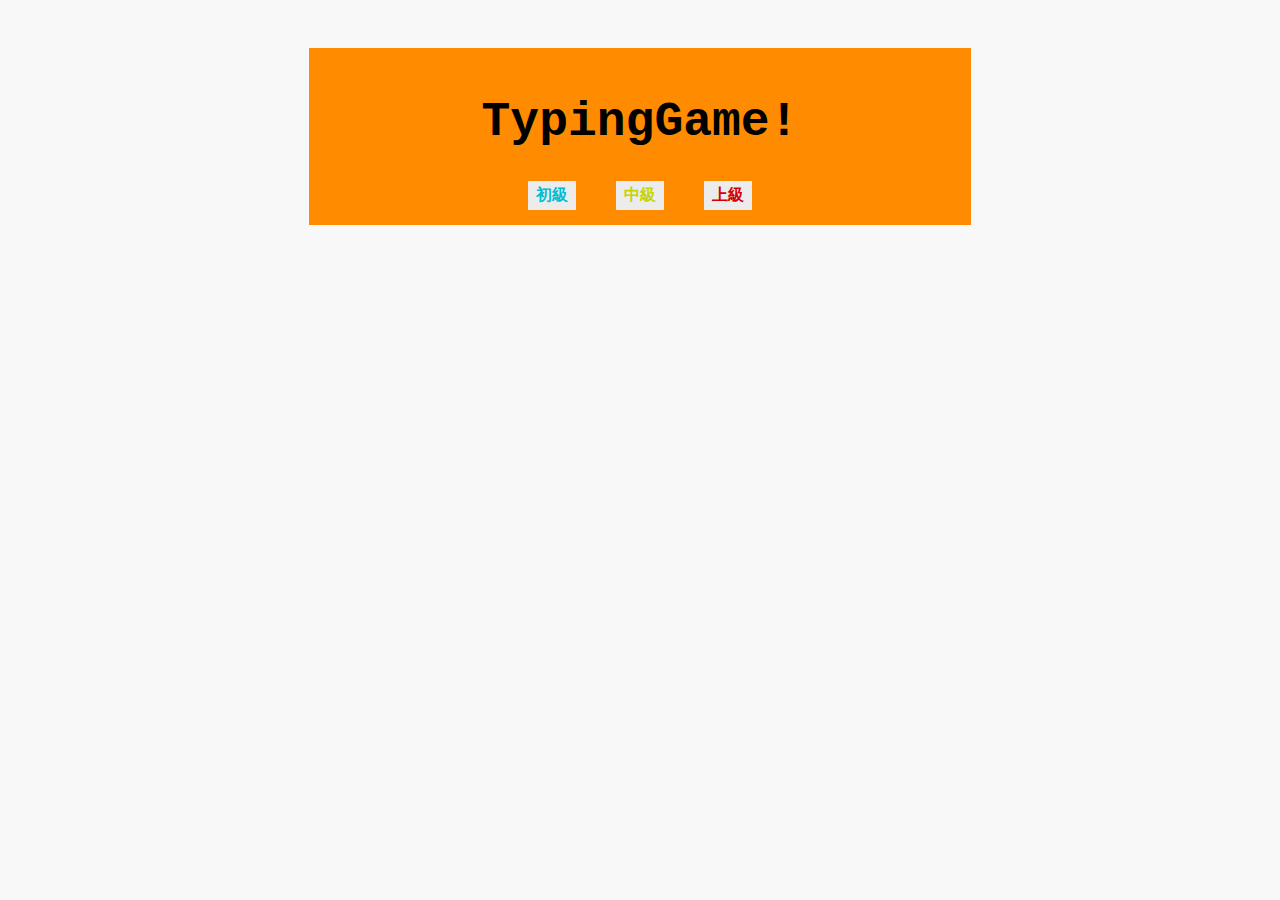
<file: index.html>
<!DOCTYPE html>
<html lang="ja">

<head>
  <meta charset="utf-8">
  <title>Typinggame</title>
  <link rel="stylesheet" href="styles.css">
</head>

<body>
  <div class="title">
    <h1>TypingGame!</h1>
    <a href="easy.html" class="btn1">
      初級
    </a>
    <a href="normal.html" class="btn2">
      中級
    </a>
    <a href="hard.html" class="btn3">
      上級
    </a>

  </div>


</body>

</html>
</file>
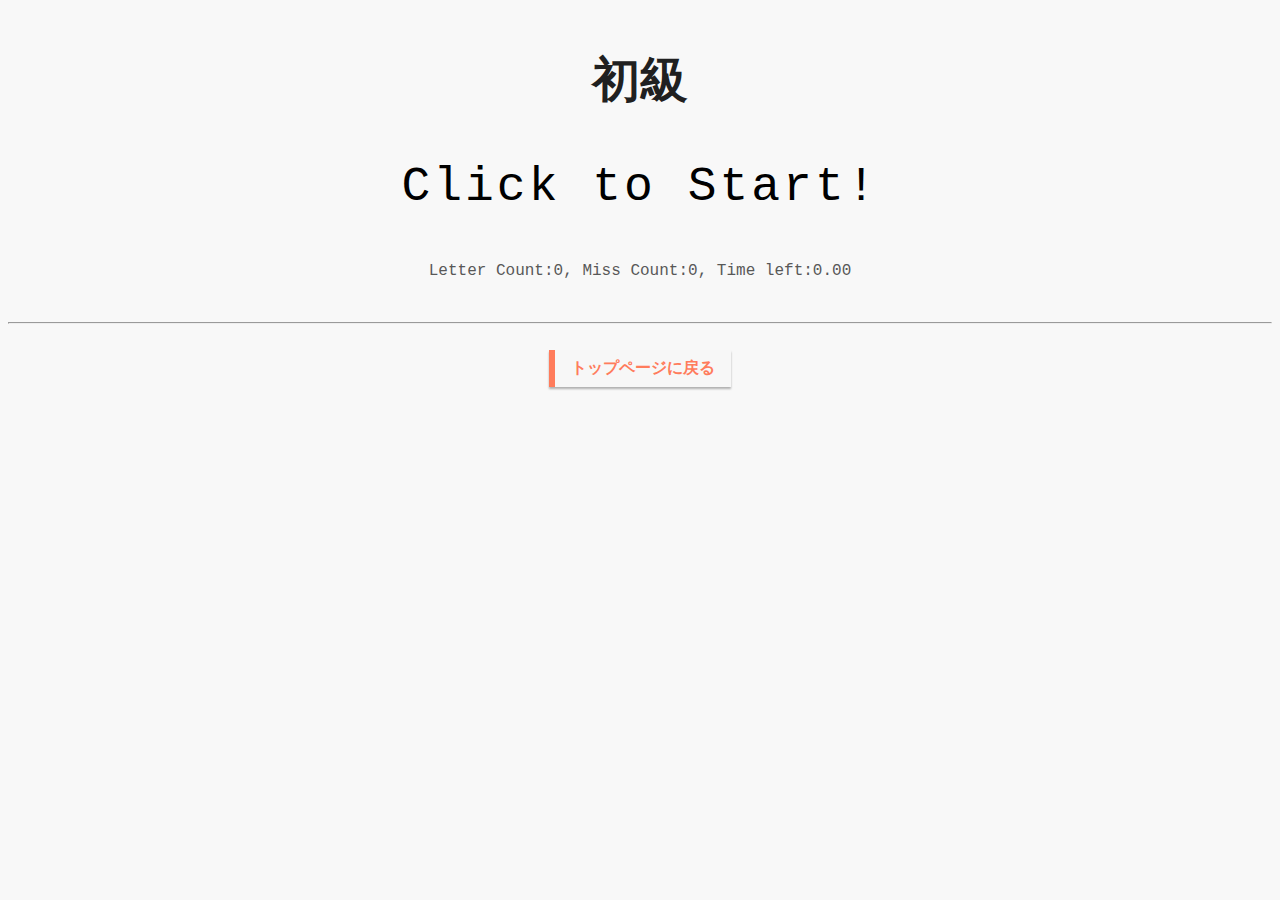
<file: easy.html>
<!DOCTYPE html>
<html lang="ja">

<head>
  <meta charset="utf-8">
  <title>Typinggame</title>
  <link rel="stylesheet" href="styles.css">
</head>

<body>
  <h1 class="nanido">初級</h1>
  <p id="target">Click to Start!</p>
  <p class="info">
    Letter Count:<span id="score">0</span>,
    Miss Count:<span id="miss">0</span>,
    Time left:<span id="timer">0.00</span>

  </p>
  <br>
  <hr><br>
  <a href="index.html" class="btn-sticky">
    トップページに戻る
  </a>
  <script src="easy.js"></script>
</body>

</html>
</file>
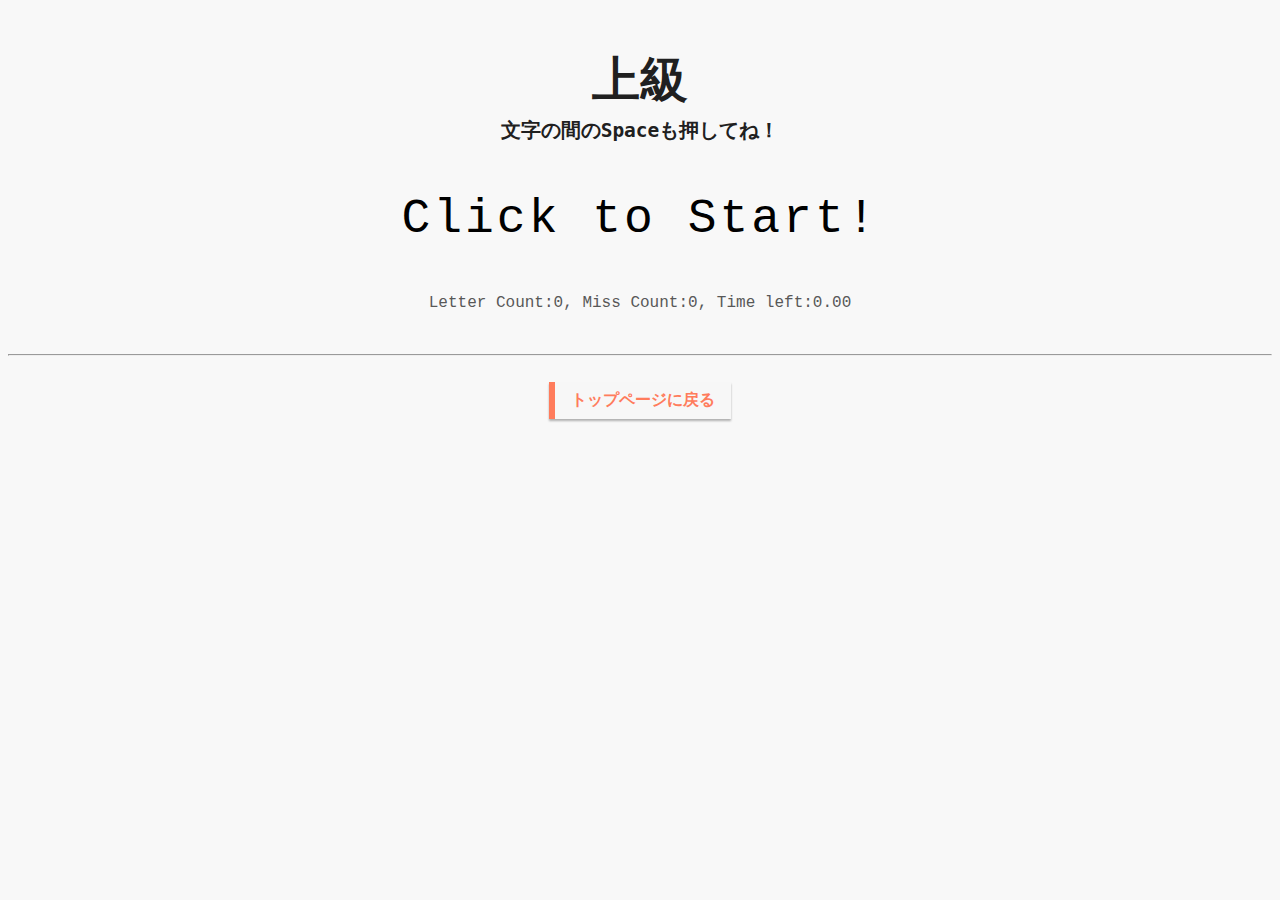
<file: hard.html>
<!DOCTYPE html>
<html lang="ja">

<head>
  <meta charset="utf-8">
  <title>Typinggame</title>
  <link rel="stylesheet" href="styles.css">
</head>

<body>
  <h1 class="nanido">上級</h1>
  <h2>文字の間のSpaceも押してね！</h2>
  <p id="target">Click to Start!</p>
  <p class="info">
    Letter Count:<span id="score">0</span>,
    Miss Count:<span id="miss">0</span>,
    Time left:<span id="timer">0.00</span>

  </p>
  <br>
  <hr><br>
  <a href="index.html" class="btn-sticky">
    トップページに戻る
  </a>
  <script src="hard.js"></script>
</body>

</html>
</file>
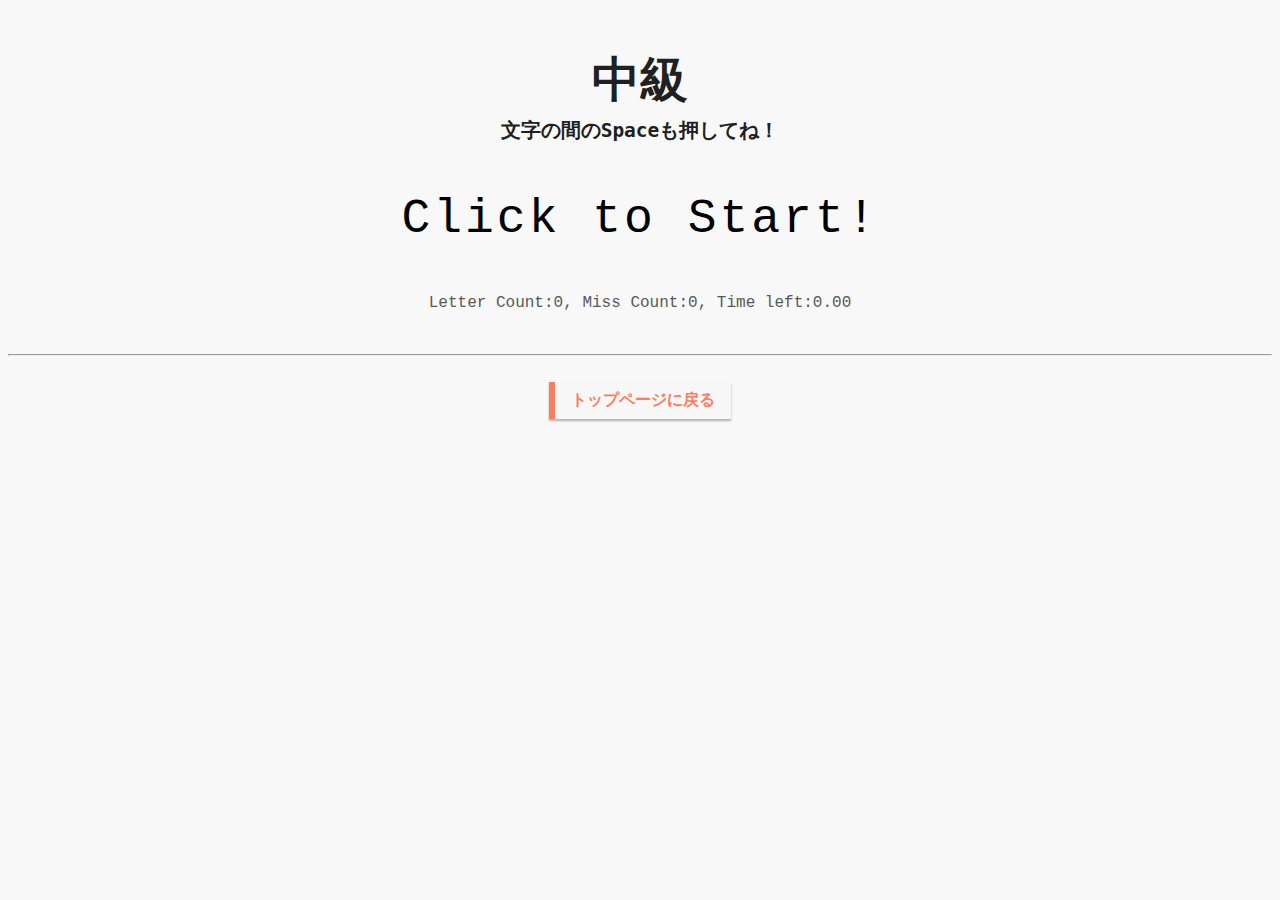
<file: normal.html>
<!DOCTYPE html>
<html lang="ja">

<head>
  <meta charset="utf-8">
  <title>Typinggame</title>
  <link rel="stylesheet" href="styles.css">
</head>

<body>
  <h1 class="nanido">中級</h1>
  <h2>文字の間のSpaceも押してね！</h2>
  <p id="target">Click to Start!</p>
  <p class="info">
    Letter Count:<span id="score">0</span>,
    Miss Count:<span id="miss">0</span>,
    Time left:<span id="timer">0.00</span>

  </p>
  <br>
  <hr><br>
  <a href="index.html" class="btn-sticky">
    トップページに戻る
  </a>
  <script src="normal.js"></script>
</body>

</html>
</file>
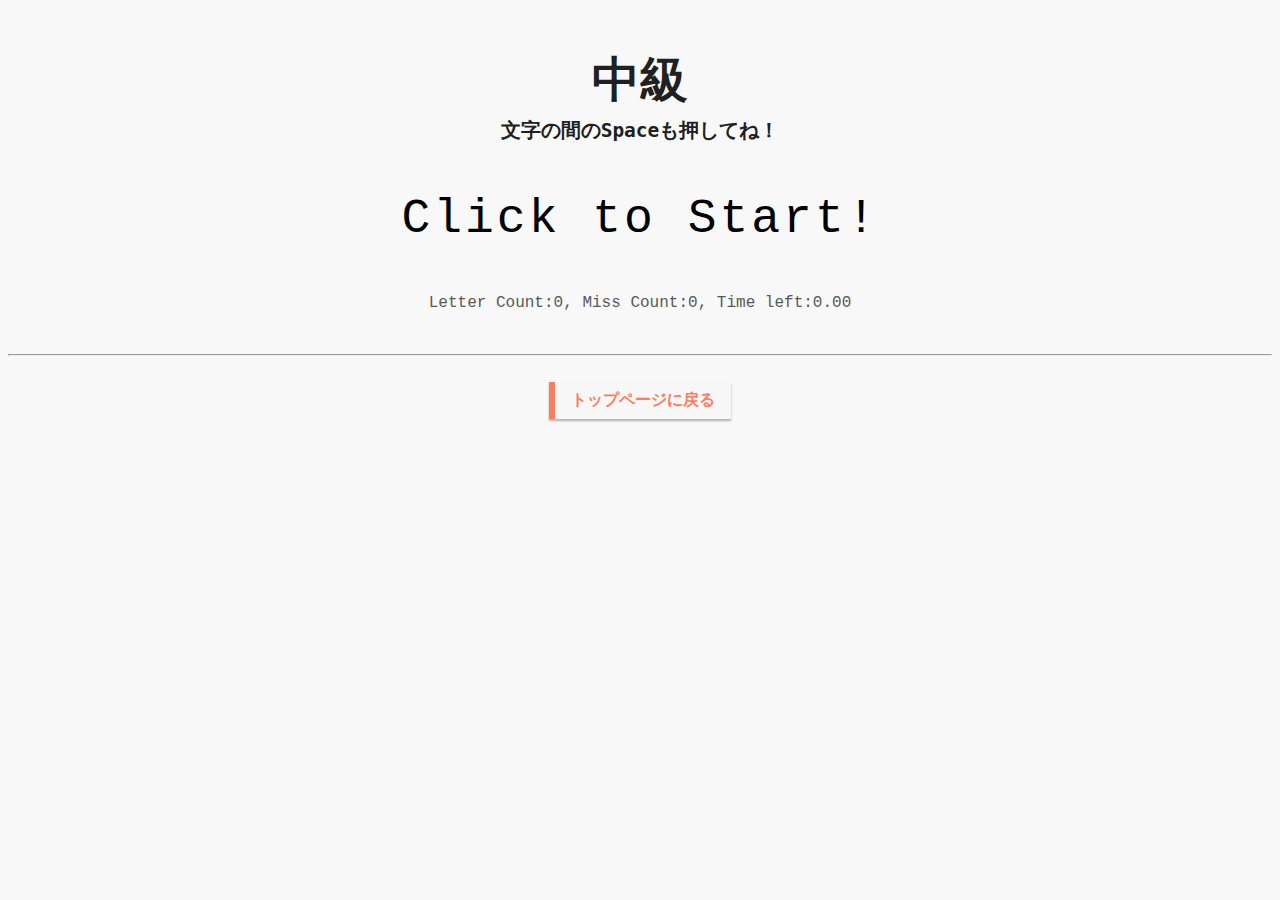
<file: typing2.html>
<!DOCTYPE html>
<html lang="ja">

<head>
  <meta charset="utf-8">
  <title>Typinggame</title>
  <link rel="stylesheet" href="styles.css">
</head>

<body>
  <h1 class="nanido">中級</h1>
  <h2>文字の間のSpaceも押してね！</h2>
  <p id="target">Click to Start!</p>
  <p class="info">
Letter Count:<span  id="score">0</span>,
Miss Count:<span  id="miss">0</span>,
Time left:<span  id="timer">0.00</span>

  </p>
  <br><hr><br>
  <a href="index.html" class="btn-sticky">
    トップページに戻る
    </a>
  <script src="main2.js"></script>
</body>

</html>
</file>
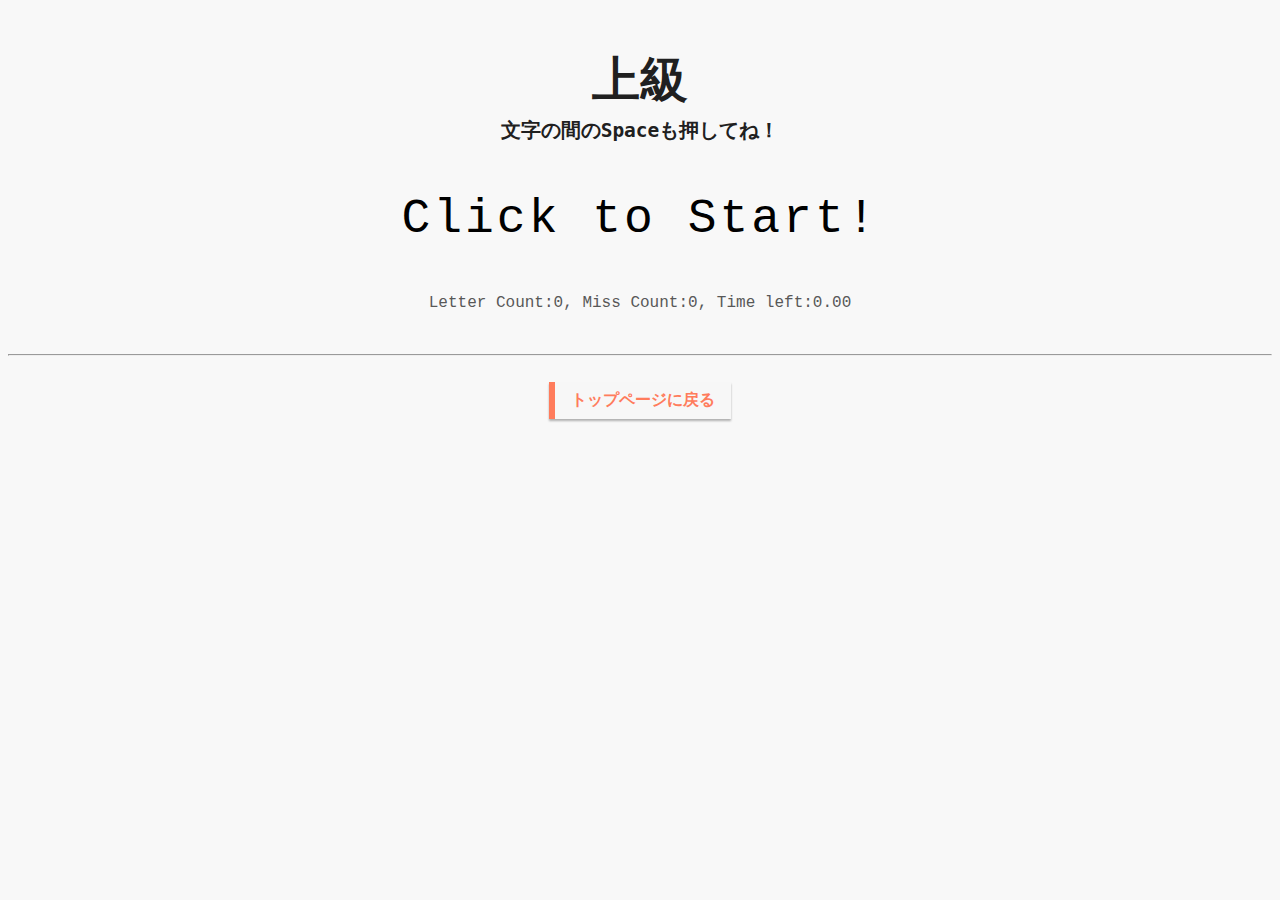
<file: typing3.html>
<!DOCTYPE html>
<html lang="ja">

<head>
  <meta charset="utf-8">
  <title>Typinggame</title>
  <link rel="stylesheet" href="styles.css">
</head>

<body>
  <h1 class="nanido">上級</h1>
  <h2>文字の間のSpaceも押してね！</h2>
  <p id="target">Click to Start!</p>
  <p class="info">
Letter Count:<span  id="score">0</span>,
Miss Count:<span  id="miss">0</span>,
Time left:<span  id="timer">0.00</span>

  </p>
  <br><hr><br>
  <a href="index.html" class="btn-sticky">
    トップページに戻る
    </a>
  <script src="main3.js"></script>
</body>

</html>
</file>
<file: styles.css>
body{
  padding-top:40px;
  font-family:'Courier New',monospace;
  text-align:center;
  background:rgb(248, 248, 248);
}


h1{
  font-size: 48px;
}
.nanido{
  font-size:48px;
  font-family: monospace;
  color:#202020;
  margin: auto;
  margin-bottom:5px;
}

h2{
  font-family: monospace;
  color:#202020;
  margin: auto;
}

#target{
  font-size:48px;
  Letter-spacing:3px;
}

.info{
  color:rgb(88, 88, 88);
}

.btn1 {
  position: relative;
  display: inline-block;
  font-weight: bold;
  padding: 0.25em 0.5em;
  text-decoration: none;
  color: #00BCD4;
  background: #ECECEC;
  transition: .4s;
  margin:0 15px;
}

.btn1:hover {
  background: #00bcd4;
  color: white;
  font-size:30px;
}

.btn2 {
  position: relative;
  display: inline-block;
  font-weight: bold;
  padding: 0.25em 0.5em;
  text-decoration: none;
  color: #c6d400;
  background: #ECECEC;
  transition: .4s;
  margin:0 15px;
}

.btn2:hover {
  background: #c6d400;
  color: white;
  font-size:30px;
}

.btn3 {
  position: relative;
  display: inline-block;
  font-weight: bold;
  padding: 0.25em 0.5em;
  text-decoration: none;
  color: #d40000;
  background: #ECECEC;
  transition: .4s;
  margin:0 15px;
}

.btn3:hover {
  background: #d40000;
  color: white;
  font-size:30px;
}

.btn-sticky {
  display: inline-block;
  padding: 0.5em 1em;
  text-decoration: none;
  background: #f7f7f7;
  border-left: solid 6px #ff7c5c;
  color: #ff7c5c;
  font-weight: bold;
  box-shadow: 0px 2px 2px rgba(0, 0, 0, 0.29);
  user-select: none;
}
.btn-sticky:active {
  box-shadow: inset 0 0 2px rgba(128, 128, 128, 0.1);
  transform: translateY(2px);
}

.title{
  background-color: darkorange;
  width:50%;
  padding:15px;
  margin:auto;
}
</file>
